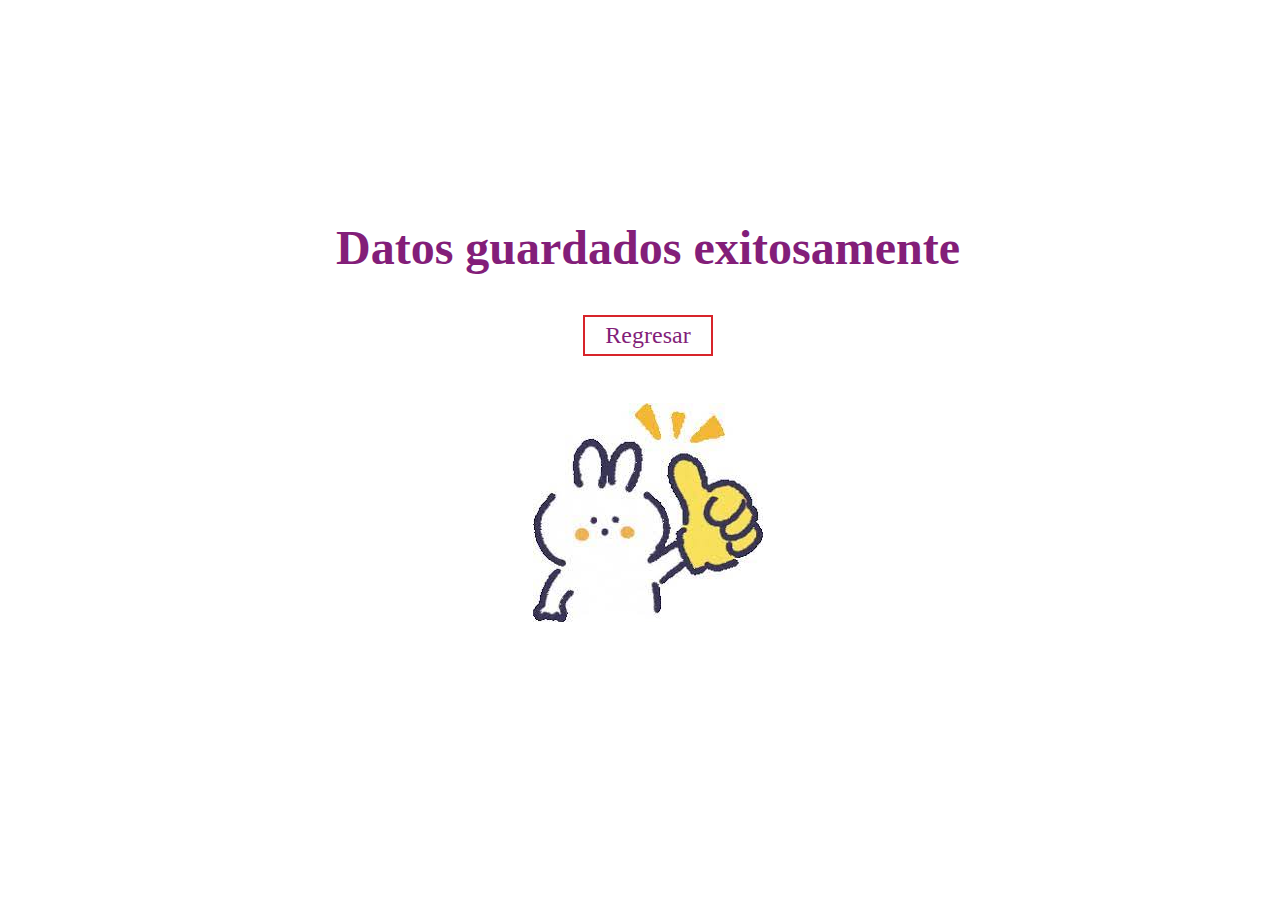
<file: mensaje.html>
<!DOCTYPE html>
<html lang="en">
<head>
    <meta charset="UTF-8">
    <meta http-equiv="X-UA-Compatible" content="IE=edge">
    <meta name="viewport" content="width=device-width, initial-scale=1.0">
    <title>Mensaje</title>
    <link rel="stylesheet" href="assets/css/formulario.css">
</head>
<body class="mensaje">
    <h1 class="espacio">Datos guardados exitosamente</h1> 
    <a  class="espacio" href="index.html" target="_self">Regresar</a>
    <br>
    <img src="assets/img/bien.jpg" alt="Flowers in Chania"> 
</body>
</html>
</file>
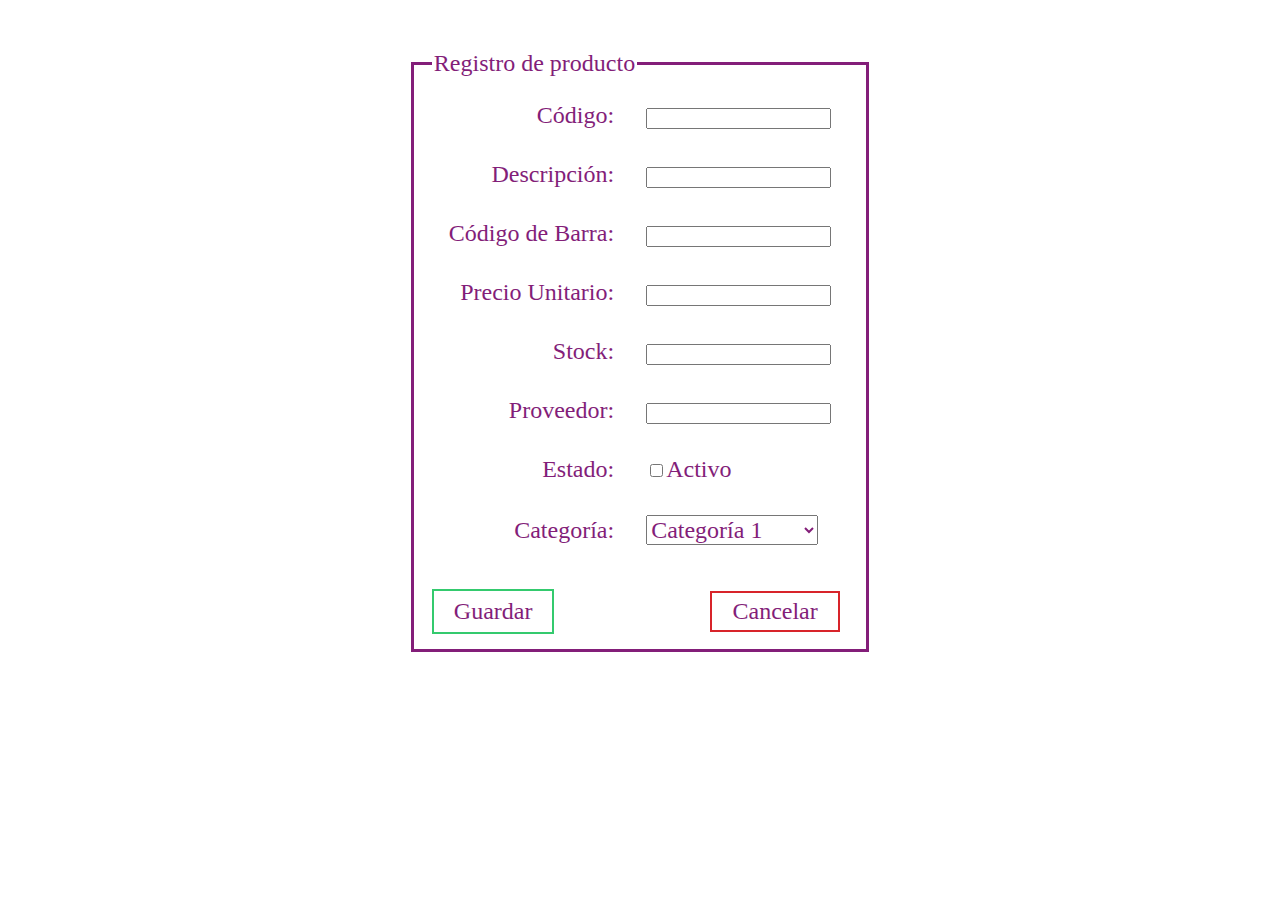
<file: producto.html>
<!DOCTYPE html>
<html lang="en">
<head>
    <meta charset="UTF-8">
    <meta http-equiv="X-UA-Compatible" content="IE=edge">
    <meta name="viewport" content="width=device-width, initial-scale=1.0">
    <title>Registro de Datos</title>
    <link rel="stylesheet" href="assets/css/formulario.css">
</head>
<body>
    <form action="mensaje.html" method="post">
        <fieldset>
            <legend>Registro de producto</legend>
            <table>
                <tr>
                    <td>Código:</td>
                    <td>
                        <input type="number" name="codigo" id="codigo">
                    </td>
                </tr>
                <tr>
                    <td>Descripción:</td>
                    <td>
                        <input type="text" name="descripcion" id="descripcion">
                    </td>
                </tr>
                <tr>
                    <td>Código de Barra:</td>
                    <td>                            
                        <input type="number" name="barra" id="barra">
                    </td>
                </tr>
                <tr>
                    <td>Precio Unitario:</td>
                    <td>
                        <input type="number" name="unitario" id="unitario">
                    </td>                        
                </tr>
                <tr>
                    <td>Stock:</td>
                    <td>
                        <input type="number" name="stock" id="stock">
                    </td>                        
                </tr>
                <tr>
                    <td>Proveedor:</td>
                    <td>                            
                        <input type="text" name="proveedor" id="proveedor">
                    </td>
                </tr>
                <tr>
                    <td>Estado:</td>
                    <td class="ubicacion">
                        <input type="checkbox" name="estado" id="estado" value="activo">Activo                            
                    </td>
                </tr>
                <tr>
                    <td>Categoría:</td>
                    <td class="ubicacion">
                        <select name="categoria" id="categoria">
                            <option value="Categoría 1">Categoría 1</option>
                            <option value="Categoría 2">Categoría 2</option>
                            <option value="Categoría 3">Categoría 3</option>
                            <option value="Categoría 4">Categoría 4</option>
                        </select>
                    </td>
                </tr>                
            </table> 
            <br> 
            <input class="guardar" type="submit" id="btn" name="btn" value="Guardar">
            <a class="cancelar" href="index.html" target="_self">Cancelar</a>              
        </fieldset>
    </form>        
</body>
</html>
</file>
<file: assets/css/formulario.css>
td{
  text-align: right;
  padding: 15px;
}
.ubicacion{
  text-align: left;  
}

#categoria{
  width: 172.13334px;
  font-family:Cambria, Cochin, Georgia, Times, 'Times New Roman', serif; 
  font-size: 1.5rem;
  color: rgb(131, 30, 121);
}

.guardar{
  background-color: white;
  color: rgb(131, 30, 121);
  border: 2px solid #34ca6e;
  padding: 7px 20px;
  text-align: center;
  text-decoration: none;
  display: inline-block;
  font-family:Cambria, Cochin, Georgia, Times, 'Times New Roman', serif; 
  font-size: 1.5rem;
}

.guardar:hover, .guardar:active {
background-color: #34ca6e;
color: white;
}

a{
    background-color: white;
    color: rgb(131, 30, 121);
    border: 2px solid #d8242a;
    padding: 5px 20px;
    text-align: center;
    text-decoration: none;
    display: inline-block;
}
  
a:hover, a:active {
  background-color: #d8242a;
  color: white;
}

.mensaje { 
  display: flex;  
  align-items: center;
  justify-content: center; 
  width: 100%;
  margin-top: 200px;
  font-family:Cambria, Cochin, Georgia, Times, 'Times New Roman', serif; 
  font-size: 1.5rem;
  color: rgb(131, 30, 121);
  flex-direction: column;
} 

form{ 
  display: flex; 
  justify-content: center; 
  width: 100%;
  margin-top: 50px;
  font-family:Cambria, Cochin, Georgia, Times, 'Times New Roman', serif; 
  font-size: 1.5rem;
} 

.espacio{
  margin: 20px;
}

fieldset{
  color: rgb(131, 30, 121);
  border: 3px solid rgb(131, 30, 121);  
}

.cancelar{
  margin-left: 150px;
}
</file>
